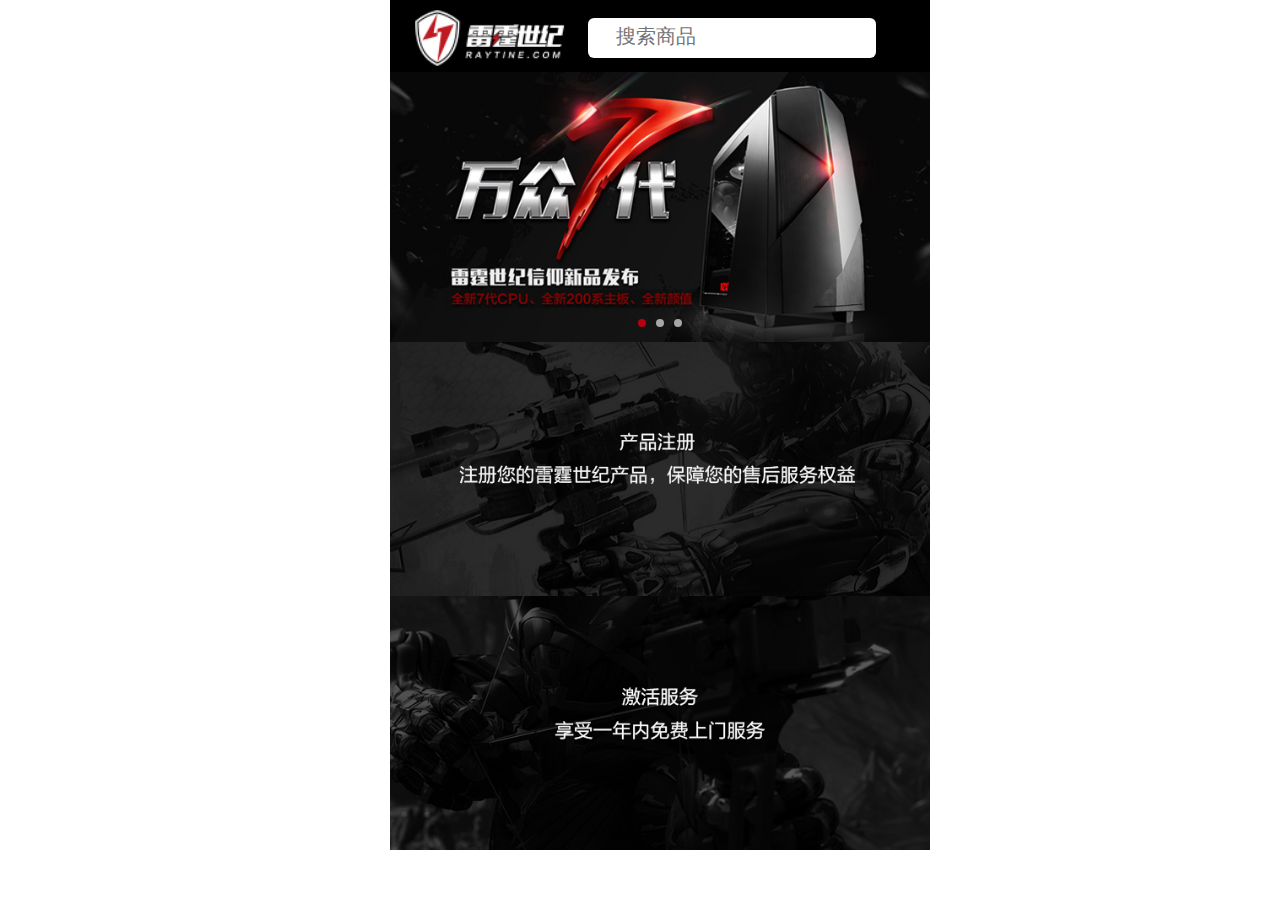
<file: mobile/index.html>
<!DOCTYPE html>
<html lang="en">
<head>
    <meta charset="UTF-8">
    <meta name="viewport" content="width=device-width, initial-scale=1, maximum-scale=1, user-scalable=no">
    <title>雷霆世纪官网-雷霆世纪、雷霆个性定制游戏主机、雷霆世纪台式机、鼠标键盘官方正品商城！</title>
    <link href="css/comm.css" rel="stylesheet" type="text/css"/>
    <link href="css/swiper.min.css" rel="stylesheet" type="text/css"/>
    <link href="css/style.css" rel="stylesheet" type="text/css"/>
</head>
<body>
<header class="con">
    <nav>
        <section class="nav_top clearfix">
            <section class="logo fl">
            <img src="img/logo.png" alt="雷霆世纪" style="width: 10rem"/>
            </section>
            <section class="search fl">
                <i class="iconfont">&#xe610;</i>
                <input type="text" placeholder="搜索商品">
            </section>
        </section>
    </nav>
</header>
<div class="index-main con">
    <div class="swiper-container">
        <div class="swiper-wrapper">
            <div class="swiper-slide">
                <a href='#' target='_blank'>
                    <img src='img/banner3.jpg' border='0' />
                </a>
            </div>
            <div class="swiper-slide">
                <a href='#' target='_blank'>
                    <img src='img/banner1.jpg' border='0' />
                </a>
            </div>
            <div class="swiper-slide">
                <a href='#' target='_blank'>
                    <img src='img/banner2.jpg' border='0' />
                </a>
            </div>


        </div>
        <div class="swiper-pagination"></div>
    </div>
    <div class="tu">
        <img src="img/chan2.jpg"/>
        <img src="img/chan3.jpg">
    </div>
</div>











<script type="text/javascript" src="js/jquery-1.10.1.min.js"></script>
<script type="text/javascript" src="js/common.js"></script>
<script type="text/javascript" src="js/swiper.jquery.min.js"></script>
<script type="text/javascript">
    /*banner滚动图片*/
    var swiper = new Swiper('.swiper-container', {
        pagination: '.swiper-pagination',
        slidesPerView: 1,
        loop: true,
        autoplay : 2000
    });
</script>

</body>
</html>
</file>
<file: mobile/css/comm.css>
@font-face {
    font-family: 'iconfont';  /* project id 216106 */
    src: url('//at.alicdn.com/t/font_pspsk5yqypdb1emi.eot');
    src: url('//at.alicdn.com/t/font_pspsk5yqypdb1emi.eot?#iefix') format('embedded-opentype'),
    url('//at.alicdn.com/t/font_pspsk5yqypdb1emi.woff') format('woff'),
    url('//at.alicdn.com/t/font_pspsk5yqypdb1emi.ttf') format('truetype'),
    url('//at.alicdn.com/t/font_pspsk5yqypdb1emi.svg#iconfont') format('svg');
}
.iconfont{
    font-family:"iconfont" !important;
    font-size:1rem;font-style:normal;
    -webkit-font-smoothing: antialiased;
    -webkit-text-stroke-width: 0.2px;
    -moz-osx-font-smoothing: grayscale;
    vertical-align: top;
}
*{
    margin: 0;
    padding: 0;
    box-sizing: border-box;
    -moz-box-sizing:border-box; /* Firefox */
    -webkit-box-sizing:border-box; /* Safari */
}
html{
    font-family: STHeiti,'Microsoft YaHei',Helvetica,Arial,sans-serif;
}
body{
    background: #fff;
    color: #333;
    font-family: STHeiti,'Microsoft YaHei',Helvetica,Arial,sans-serif;
    -webkit-text-size-adjust: none;
    word-break: break-word;
    max-width: 500px;
    margin: 0 auto!important;

}
body, ul, li, h1, h2, h3, h4, h5, h6, p, form, dl, dt, dd { margin: 0px; padding: 0px;font-weight: normal; }
ul { list-style: none;
    -webkit-margin-before: 0;
    -webkit-margin-after: 0;
    -webkit-padding-start: 0;}
img { border-style: none; }
a{
    text-decoration: none;
    color: #333333;
    -webkit-tap-highlight-color: rgba(0,0,0,0);
}
.fl{
    float: left;
}
.fr{
    float: right;
}
.clearfix:after {
    content: "";
    display: block;
    height: 0;
    clear: both;
    visibility: hidden;
}
.index-hot li img,.index-series li img{
    width: 100%;
    vertical-align:top;
    display: block;
    max-height: 8.35rem;
}
.con{
    margin: 0 auto;
}
</file>
<file: mobile/css/style.css>
header{
    line-height: 2rem;
}
.nav_top{
    background: #000;
    padding: 0.5rem;
    position: fixed;
    top:0;
    width: 30rem;
    height: 4rem;
    z-index: 1000;
}
.nav_top .logo img{
    vertical-align: middle;
}
.nav_top input{
    background: #fff;
    border: none;
    outline: none;
    font-size: 1.1rem;
}
.nav_top .search{
    width: 16rem;
    height: 2.2rem;
    line-height: 2.2rem;
    margin: 0 0.5rem;
    background: #fff;
    border-radius: 6px;
    padding-left: 0.5rem;
    overflow: hidden;
    margin-top: 0.5rem;
}
/*
swiper样式
*/
.swiper-container {
    width: 100%;
    height: 100%;
}
.swiper-container a{
    display: block;
}
.swiper-container img{
    width: 100%;
    vertical-align:top;
    display: block;
}
.swiper-pagination-bullet {
    background: #e5e5e5;
    opacity: 0.7;
}
.swiper-pagination-bullet-active {
    opacity: 1;
    background: #B9000F ;
}
.index-main {
    width: 30rem;
    margin-top: 4rem!important;
}
.tu{
    width: 30rem;
}
.tu img{
    display: block;
    width: 100%;
    padding: 0;
    margin: 0 auto;
    vertical-align: top;
}
</file>
